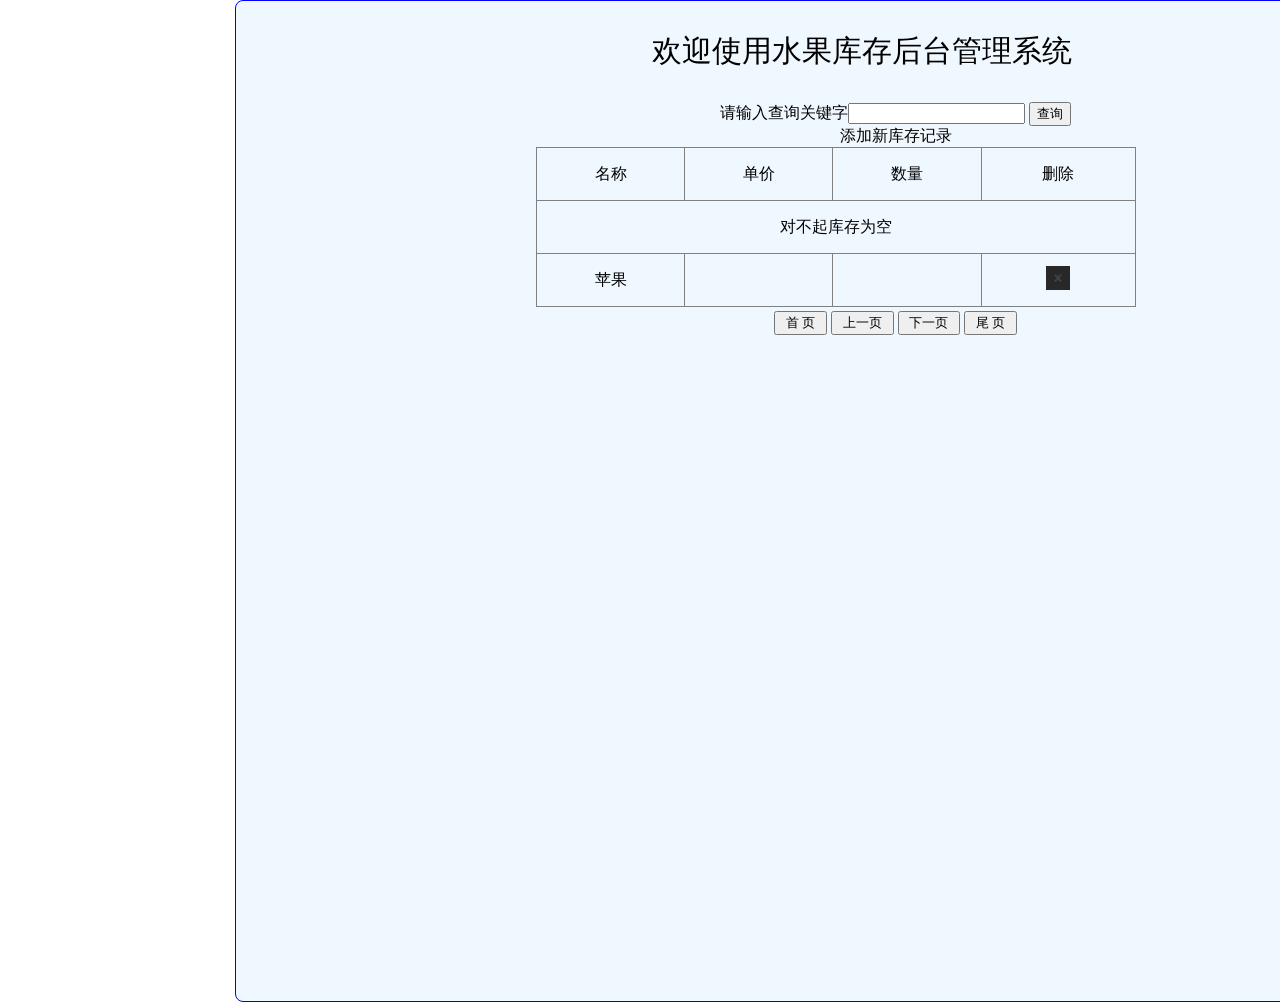
<file: web/index.html>
<!DOCTYPE html>
<html lang="en" xmlns:th="http://www.thymeleaf.org">
<head>
  <meta charset="UTF-8">
<!--  -->
<!--  <meta http-equiv="X-UA-Compatible" content="IE=edge">-->
  <meta name="viewport" content="width=device-width, initial-scale=1.0">
  <title>Document</title>
  <link rel="stylesheet" href="css/exercise.css">
  <script language="JavaScript" src="js/index.js"></script>
</head>
<body>
<div id="div_container">&nbsp;
  <div id="div_fruit_list">
    <p class="center f30">欢迎使用水果库存后台管理系统</p>
    <div style="width: 138.7%;text-align: center" >
        <form th:action="@{/fruit.do}" method="post">
            <input type="hidden" name="operate" value="search"/>
<!-- 这个input的value为提交的值 从请求的keyword = request.getParameter("keyword")获取-->
<!-- th:value="${session.keyword}" 将查询的值长期放在网页显示  -->
            请输入查询关键字<input type="text" name="keyword" th:value="${session.keyword}">
            <input type="submit" value="查询">
        </form>
        <a th:href="@{/fruit.do(operateWeb='addRe')}" style="margin-bottom: 4px;">添加新库存记录</a>
    </div>
    <table id="tbl_fruit">
      <tr>
        <th>名称</th>
        <th>单价</th>
        <th>数量</th>
        <th>删除</th>
      </tr>
      <tr th:if="${#lists.isEmpty(session.fruitList)}">
        <td colspan="4">对不起库存为空</td>
      </tr>
      <tr th:unless="${#lists.isEmpty(session.fruitList)}" th:each="fruit : ${session.fruitList}">
<!--        <td ><a th:text="${fruit.fname}" th:href="@{'/edit.do?fid='+${fruit.fid}}">苹果</a></td>-->
        <td ><a th:text="${fruit.fname}" th:href="@{/fruit.do(fid=${fruit.fid},operateWeb='edit')}">苹果</a></td>
        <td th:text="${fruit.price}"></td>
        <td th:text="${fruit.fcount}"></td>
<!--        <td><img src="img/a.jpg" class="delImg" th:onclick="'delFruit('+${fruit.fid}+')'"></td>-->
<!--       |delFruit(${fruit.fid})| 加上||会认为里面是字符串,当遇到thymeleaf表达式会自动识别,自动完成字符串拼接   -->
          <td><img src="img/a.jpg" class="delImg" th:onclick="|delFruit(${fruit.fid})|"></td>
      </tr>
    </table>
      <div style="width: 138.7%;text-align: center;padding-top: 4px;">
        <input type="button" value=" 首 页 " th:onclick="|page(1)|" th:disabled="${session.pageNo==1}"/>
        <input type="button" value=" 上一页 " th:onclick="|page(${session.pageNo-1})|" th:disabled="${session.pageNo==1}"/>
        <input type="button" value=" 下一页 " th:onclick="|page(${session.pageNo+1})|" th:disabled="${session.pageNo==session.pageCount}"/>
        <input type="button" value=" 尾 页 " th:onclick="|page(${session.pageCount})|" th:disabled="${session.pageNo==session.pageCount}"/>
      </div>
  </div>
</div>

</body>
</html>
</file>
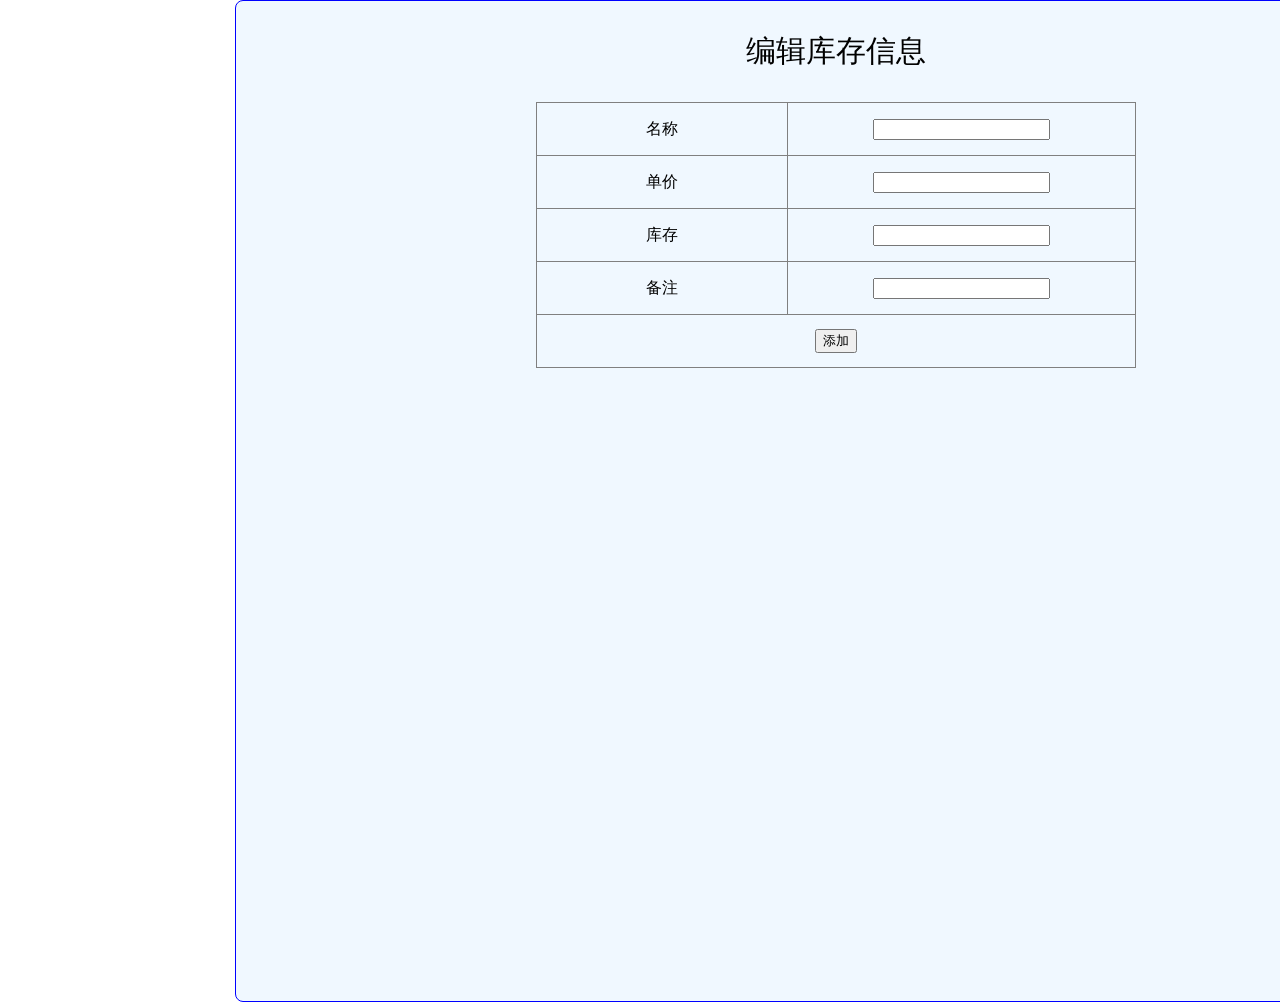
<file: web/add.html>
<!DOCTYPE html>
<html lang="en" xmlns:th="http://www.thymeleaf.org">
<head>
    <meta charset="UTF-8">
    <!--  -->
<!--    <meta http-equiv="X-UA-Compatible" content="IE=edge">-->
    <meta name="viewport" content="width=device-width, initial-scale=1.0">
    <title>Document</title>
    <link rel="stylesheet" href="css/add.css">
</head>
<body>
<div id="div_container">&nbsp;
    <div id="div_fruit_list">
        <p class="center f30">编辑库存信息</p>
        <form th:action="@{/fruit.do}" method="post">
<!--            <form th:action="@{/add.do}" method="post">-->
            <input type="hidden" name="operateWeb" value="add"/>
            <table id="tbl_fruit" >
                <tr>
                    <th>名称</th>
    <!--th:value=""获取request保存作用域的值-->
    <!--                <td><input type="text" name="fname" th:value="${fruit.fname}"></td>-->
                    <td><input type="text" name="fname"></td>

                </tr>
                <tr>
                    <th>单价</th>
    <!--                <td ><input type="text" name="price" th:value="${fruit.price}"></td>-->
                    <td ><input type="text" name="price"></td>

                </tr>
                <tr>
                    <th>库存</th>
    <!--                <td ><input type="text" name="fcount" th:value="${fruit.fcount}"></td>-->
                    <td ><input type="text" name="fcount"></td>

                </tr>
                <tr>
                    <th>备注</th>
    <!--                <td ><input type="text" name="remark" th:value="${fruit.remark}"></td>-->
                    <td ><input type="text" name="remark"></td>
                </tr>
                <tr>
                    <th colspan="2">
                        <input type="submit" value="添加"/>
                    </th>
                </tr>
            </table>
        </form>
    </div>
</div>

</body>
</html>
</file>
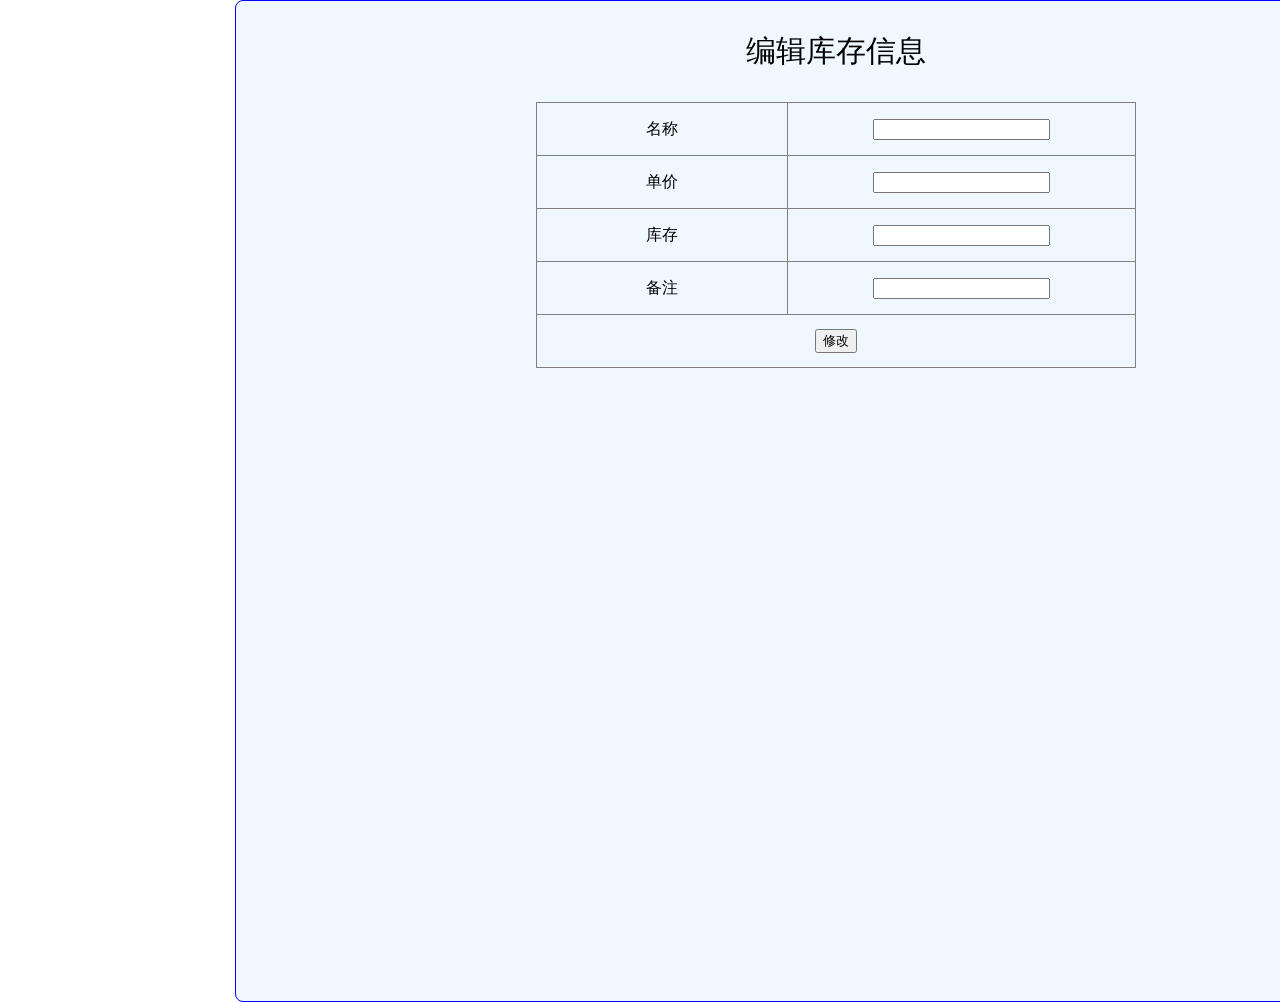
<file: web/edit.html>
<!DOCTYPE html>
<html lang="en" xmlns:th="http://www.thymeleaf.org">
<head>
    <meta charset="UTF-8">
    <!--  -->
<!--    <meta http-equiv="X-UA-Compatible" content="IE=edge">-->
    <meta name="viewport" content="width=device-width, initial-scale=1.0">
    <title>Document</title>
    <link rel="stylesheet" href="css/edit.css">
</head>
<body>
<div id="div_container">&nbsp;
    <div id="div_fruit_list">
        <p class="center f30">编辑库存信息</p>
        <form th:action="@{/fruit.do}" method="post">
        <table id="tbl_fruit" th:object="${fruit}">
            <input type="hidden" name="operateWeb" value="update">
            <input type="hidden" name="fid" th:value="*{fid}">
            <tr>
                <th>名称</th>
<!--th:value=""获取request保存作用域的值-->
<!--                <td><input type="text" name="fname" th:value="${fruit.fname}"></td>-->
                <td><input type="text" name="fname" th:value="*{fname}"></td>

            </tr>
            <tr>
                <th>单价</th>
<!--                <td ><input type="text" name="price" th:value="${fruit.price}"></td>-->
                <td ><input type="text" name="price" th:value="*{price}"></td>

            </tr>
            <tr>
                <th>库存</th>
<!--                <td ><input type="text" name="fcount" th:value="${fruit.fcount}"></td>-->
                <td ><input type="text" name="fcount" th:value="*{fcount}"></td>

            </tr>
            <tr>
                <th>备注</th>
<!--                <td ><input type="text" name="remark" th:value="${fruit.remark}"></td>-->
                <td ><input type="text" name="remark" th:value="*{remark}"></td>
            </tr>
            <tr>
                <th colspan="2">
                    <input type="submit" value="修改"/>
                </th>
            </tr>
        </table>
        </form>
    </div>
</div>

</body>
</html>
</file>
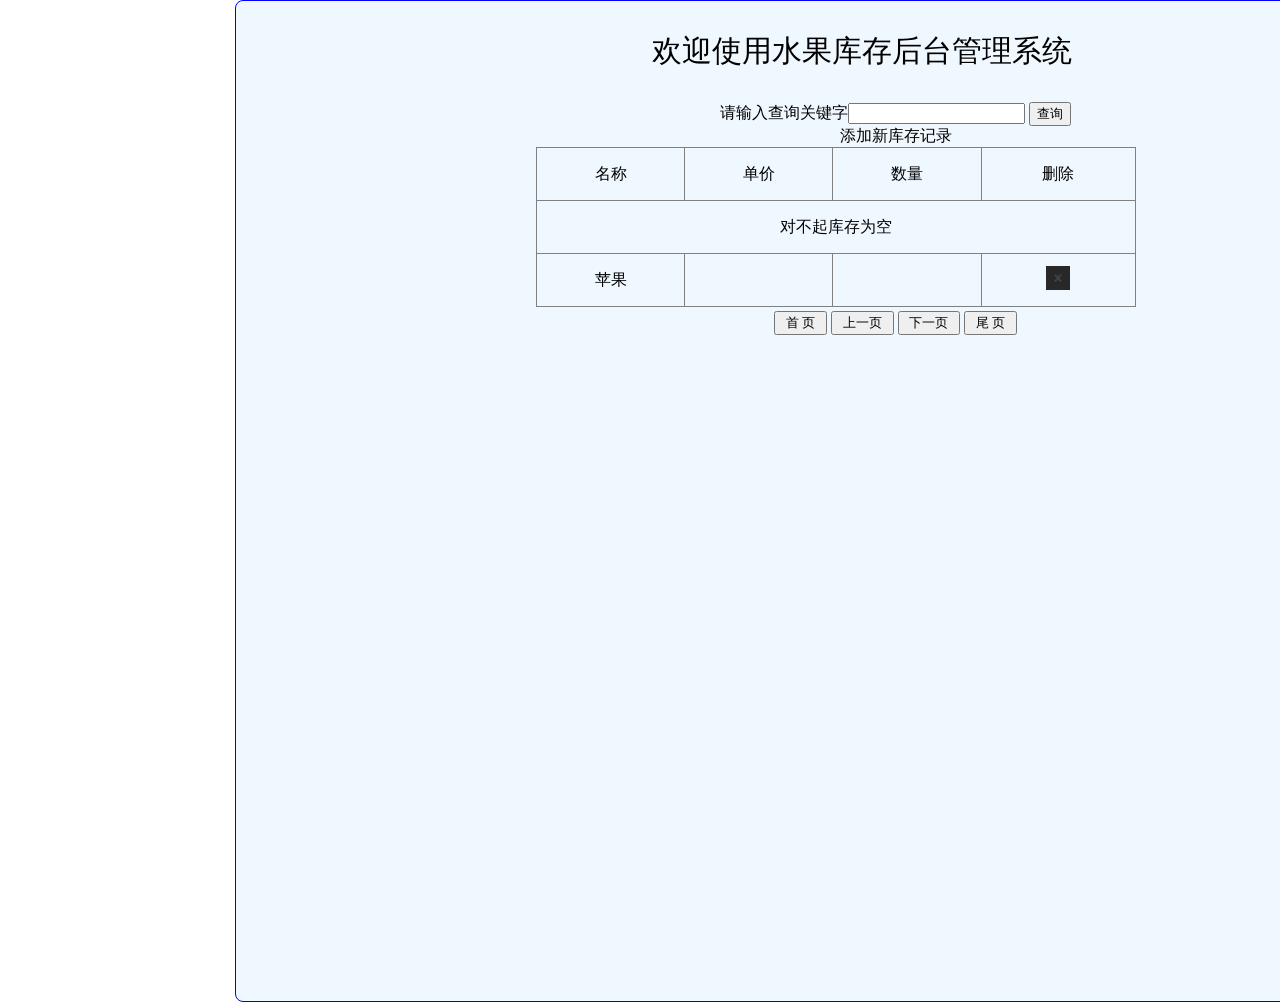
<file: web/copy/index1.html>
<!DOCTYPE html>
<html lang="en" xmlns:th="http://www.thymeleaf.org">
<head>
  <meta charset="UTF-8">
<!--  -->
<!--  <meta http-equiv="X-UA-Compatible" content="IE=edge">-->
  <meta name="viewport" content="width=device-width, initial-scale=1.0">
  <title>Document</title>
  <link rel="stylesheet" href="../css/exercise.css">
  <script language="JavaScript" src="../js/index.js"></script>
</head>
<body>
<div id="div_container">&nbsp;
  <div id="div_fruit_list">
    <p class="center f30">欢迎使用水果库存后台管理系统</p>
    <div style="width: 138.7%;text-align: center" >
        <form th:action="@{/index}" method="post">
            <input type="hidden" name="operate" value="search"/>
<!-- 这个input的value为提交的值 从请求的keyword = request.getParameter("keyword")获取-->
<!-- th:value="${session.keyword}" 将查询的值长期放在网页显示  -->
            请输入查询关键字<input type="text" name="keyword" th:value="${session.keyword}">
            <input type="submit" value="查询">
        </form>
        <a th:href="@{/add.re}" style="margin-bottom: 4px;">添加新库存记录</a>
    </div>
    <table id="tbl_fruit">
      <tr>
        <th>名称</th>
        <th>单价</th>
        <th>数量</th>
        <th>删除</th>
      </tr>
      <tr th:if="${#lists.isEmpty(session.fruitList)}">
        <td colspan="4">对不起库存为空</td>
      </tr>
      <tr th:unless="${#lists.isEmpty(session.fruitList)}" th:each="fruit : ${session.fruitList}">
<!--        <td ><a th:text="${fruit.fname}" th:href="@{'/edit.do?fid='+${fruit.fid}}">苹果</a></td>-->
        <td ><a th:text="${fruit.fname}" th:href="@{/edit.do(fid=${fruit.fid})}">苹果</a></td>
        <td th:text="${fruit.price}"></td>
        <td th:text="${fruit.fcount}"></td>
<!--        <td><img src="img/a.jpg" class="delImg" th:onclick="'delFruit('+${fruit.fid}+')'"></td>-->
<!--       |delFruit(${fruit.fid})| 加上||会认为里面是字符串,当遇到thymeleaf表达式会自动识别,自动完成字符串拼接   -->
          <td><img src="../img/a.jpg" class="delImg" th:onclick="|delFruit(${fruit.fid})|"></td>
      </tr>
    </table>
      <div style="width: 138.7%;text-align: center;padding-top: 4px;">
        <input type="button" value=" 首 页 " th:onclick="|page(1)|" th:disabled="${session.pageNo==1}"/>
        <input type="button" value=" 上一页 " th:onclick="|page(${session.pageNo-1})|" th:disabled="${session.pageNo==1}"/>
        <input type="button" value=" 下一页 " th:onclick="|page(${session.pageNo+1})|" th:disabled="${session.pageNo==session.pageCount}"/>
        <input type="button" value=" 尾 页 " th:onclick="|page(${session.pageCount})|" th:disabled="${session.pageNo==session.pageCount}"/>
      </div>
  </div>
</div>

</body>
</html>
</file>
<file: web/css/exercise.css>
*{
    color: #000000;
}
body{
    margin: 0;
    padding: 0;
    /* background-color: pink; */
}
div{
    position: relative;
    float: left;
}
#div_container{
    width: 1250px;
    height: 1000px;
    border: 1px solid blue;
    margin-left: 235px;
    background-color: aliceblue;
    float: left;
    border-radius: 8px;
}
#tbl_fruit,#tbl_fruit tr,#tbl_fruit th,#tbl_fruit td{
    border: 1px solid gray;
    width: 600px;
    height: 50px;
    margin-left:300px;
    text-align: center;
    font-size: 16px;
    font-family: "黑体";
    font-weight: lighter;
    color: black;
    border-collapse: collapse;

}
.delImg{
    width: 24px;
    height: 24px;
}

.center{
    text-align: center;
    margin-left: 300px;
    /*border: 1px solid red;*/
}

.f30{
    font-size: 30px;
}
a{
    text-decoration: none;
    /*float: right;*/
}
/*#tbl_fruit,#tbl_fruit tr,#tbl_fruit th,#tbl_fruit td{*/
/*    border: 1px solid gray;*/
/*    width: 600px;*/
/*    height: 50px;*/
/*    margin-left:300px;*/
/*    text-align: center;*/
/*    font-size: 16px;*/
/*    font-family: "黑体";*/
/*    font-weight: lighter;*/
/*    color: black;*/
/*}*/
</file>
<file: web/css/add.css>
*{
    color: #000000;
}
body{
    margin: 0;
    padding: 0;
    /* background-color: pink; */
}
div{
    position: relative;
    float: left;
}
#div_container{
    width: 1250px;
    height: 1000px;
    border: 1px solid blue;
    margin-left: 235px;
    background-color: aliceblue;
    float: left;
    border-radius: 8px;
}
#tbl_fruit,#tbl_fruit tr,#tbl_fruit th,#tbl_fruit td{
    border: 1px solid gray;
    width: 600px;
    height: 50px;
    margin-left:300px;
    text-align: center;
    font-size: 16px;
    font-family: "黑体";
    font-weight: lighter;
    color: black;
    border-collapse: collapse;
}
.delImg{
    width: 24px;
    height: 24px;
}

.center{
    text-align: center;
    margin-left: 300px;
    /*border: 1px solid red;*/
}

.f30{
    font-size: 30px;
}
</file>
<file: web/css/edit.css>
*{
    color: #000000;
}
body{
    margin: 0;
    padding: 0;
    /* background-color: pink; */
}
div{
    position: relative;
    float: left;
}
#div_container{
    width: 1250px;
    height: 1000px;
    border: 1px solid blue;
    margin-left: 235px;
    background-color: aliceblue;
    float: left;
    border-radius: 8px;
}
#tbl_fruit,#tbl_fruit tr,#tbl_fruit th,#tbl_fruit td{
    border: 1px solid gray;
    width: 600px;
    height: 50px;
    margin-left:300px;
    text-align: center;
    font-size: 16px;
    font-family: "黑体";
    font-weight: lighter;
    color: black;
    border-collapse: collapse;
}
.delImg{
    width: 24px;
    height: 24px;
}

.center{
    text-align: center;
    margin-left: 300px;
    /*border: 1px solid red;*/
}

.f30{
    font-size: 30px;
}
</file>
